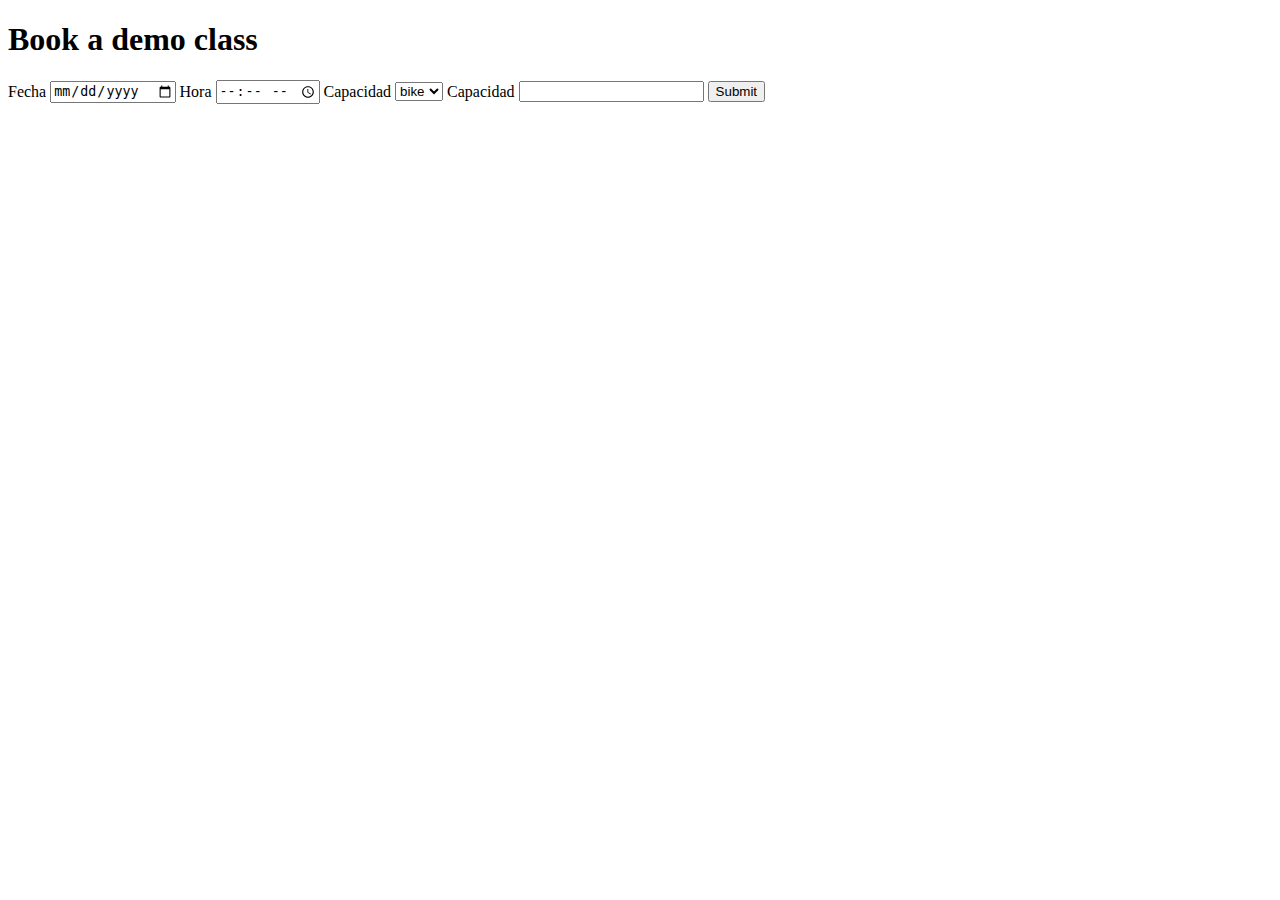
<file: index.html>
<!DOCTYPE html>
<html lang="en">
<head>
    <meta charset="UTF-8">
    <meta http-equiv="X-UA-Compatible" content="IE=edge">
    <meta name="viewport" content="width=device-width, initial-scale=1.0">
    <title>Document</title>
</head>
<body>
    <h1>Book a demo class</h1>

    <div class="container"></div>

    <form method="POST" action="send-data.php">
        <label>Fecha</label>
        <input type="date" name="fecha">

        <label>Hora</label>
        <input name="hora" type="time">

        <label>Capacidad</label>
        <select name="tipo">
            <option value="bike">bike</option>
            <option value="ems">ems</option>
        </select>

        <label>Capacidad</label>
        <input name="capacidad" type="number">

        <input type="submit">
    </form>

    </div>
</body>
</html>
</file>
